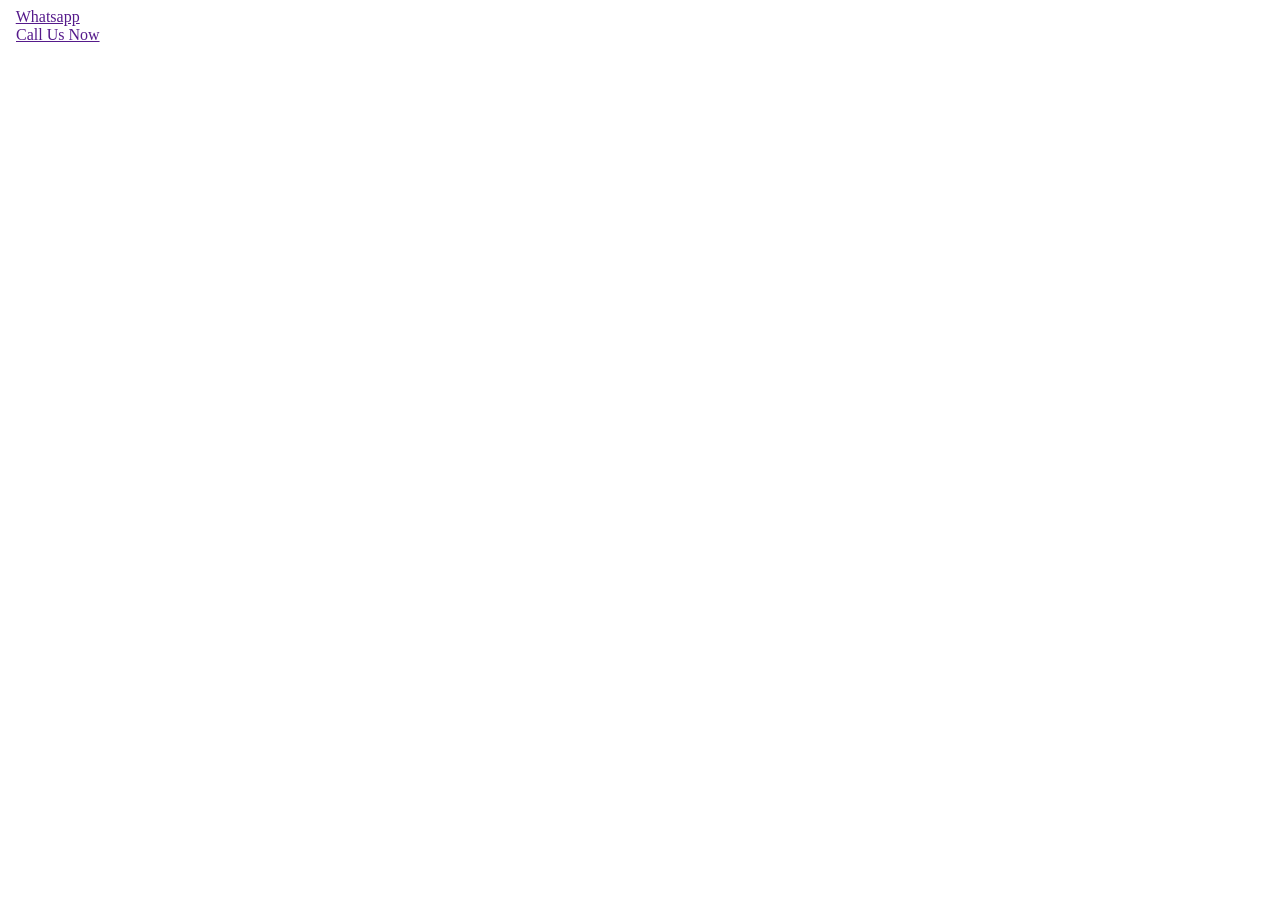
<file: Contact/contact.html>
<!DOCTYPE html>
<html lang="en">
<head>
    <meta charset="UTF-8">
    <meta name="viewport" content="width=device-width, initial-scale=1.0">
    <title>Document</title>
</head>
<body>
    <div class="widgets-elementor-container">
        <div class="widget-elementor">
            <div class="whatsapp-elementor">
                <i class="fa-brands fa-whatsapp"></i>&nbsp;
                <a href="">Whatsapp</a>
            </div>
            <div class="call-elementor">
                <i class="fa-solid fa-phone"></i>&nbsp;
                <a href="">Call Us Now</a>
            </div>
        </div>
    </div>
</body>
</html>
</file>
